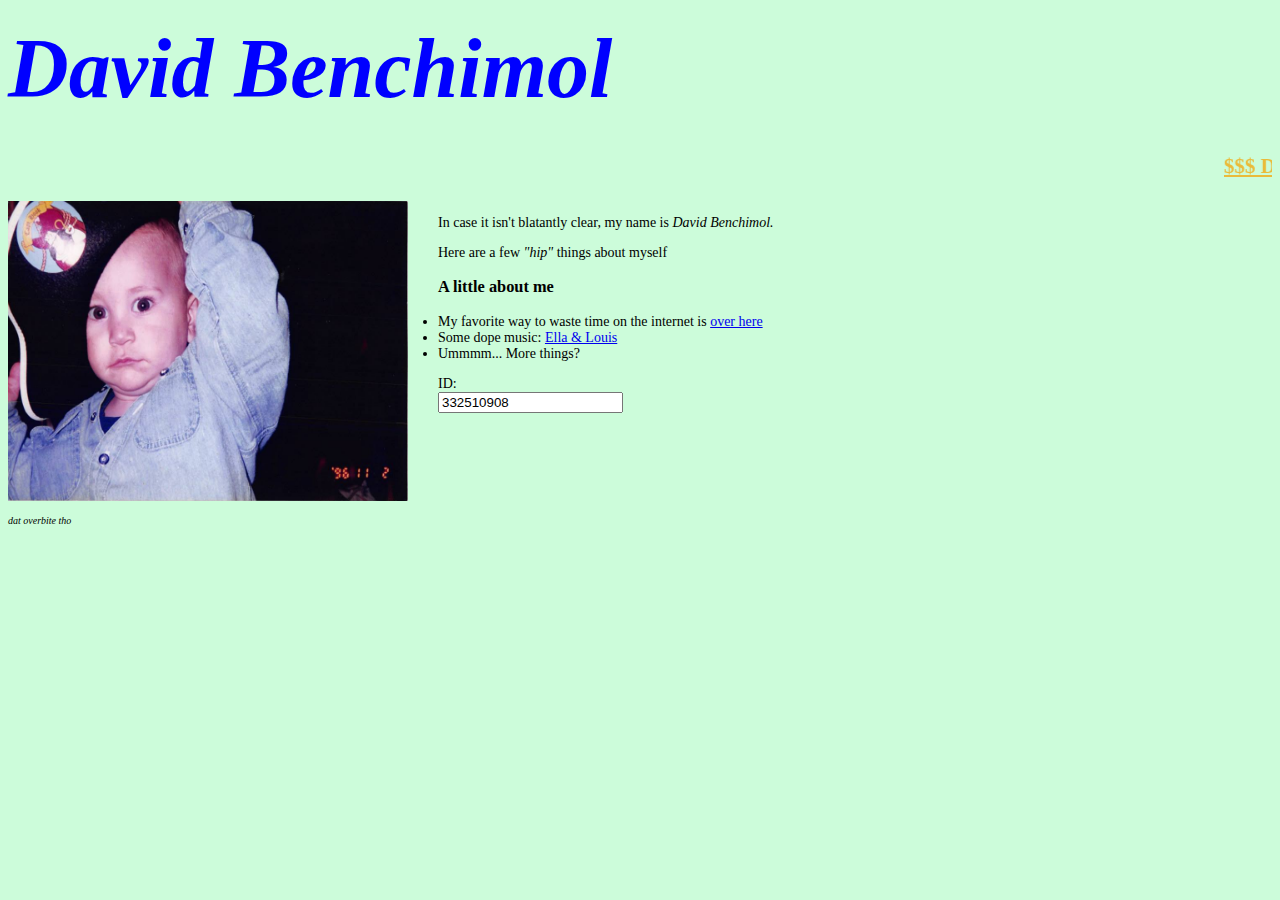
<file: filez/main.html>
<!DOCTYPE html>
<html>
	<head>
		<title>Coolest page</title>
		<link rel="stylesheet" href="style.css">
	</head>
	<body>
		<h1>David Benchimol</h1>
		<marquee><h2>$$$ Dope-ass baby! $$$</h2></marquee>
		<div class="image-container">
		<img src="pic.jpg" alt="baby David">
			<p>dat overbite tho</p>
		</div>
		<div class="bio">
		<p>In case it isn't blatantly clear, my name is <em>
		David Benchimol.</em></p>
		<p>Here are a few <em>"hip"</em> things about myself</p>
		
		<h3>A little about me</h3>
		<ul>
			<li>My favorite way to waste time on the internet is
			<a href="https://www.chess.com/"> over here</a></li>
			<li>Some dope music: <a href="https://www.youtube.com/watch?v=vxEl7pwksWU">Ella & Louis</a>
			<li>Ummmm... More things?</li>
		</ul>
		<form>
			ID:<br>
			<input type="text" name="teudat zeehoot" value="332510908">
		</form>
		</div>
	</body>
</html>
</file>
<file: filez/style.css>
body {
    font-size: 14px;
	font-family: verdana;
	
	background: #ccfcda;

}

h1 {
	font-style: italic;
	font-size: 600%;
	font-style: underline;
	color: blue;
	margin-bottom:20px;
	margin-top:20px;
}

h2 {
	text-decoration: underline;
	color: #eabb3a;
}

.image-container {
	float: left;
	margin: 0, 20px, 20px, 0;
}

.image-container img {
	padding-right: 30px;
	height: 300px;
	width: 400px;
	
}

.image-container p {
	font-size: 10px;
	font-style: italic;
	
}
</file>
